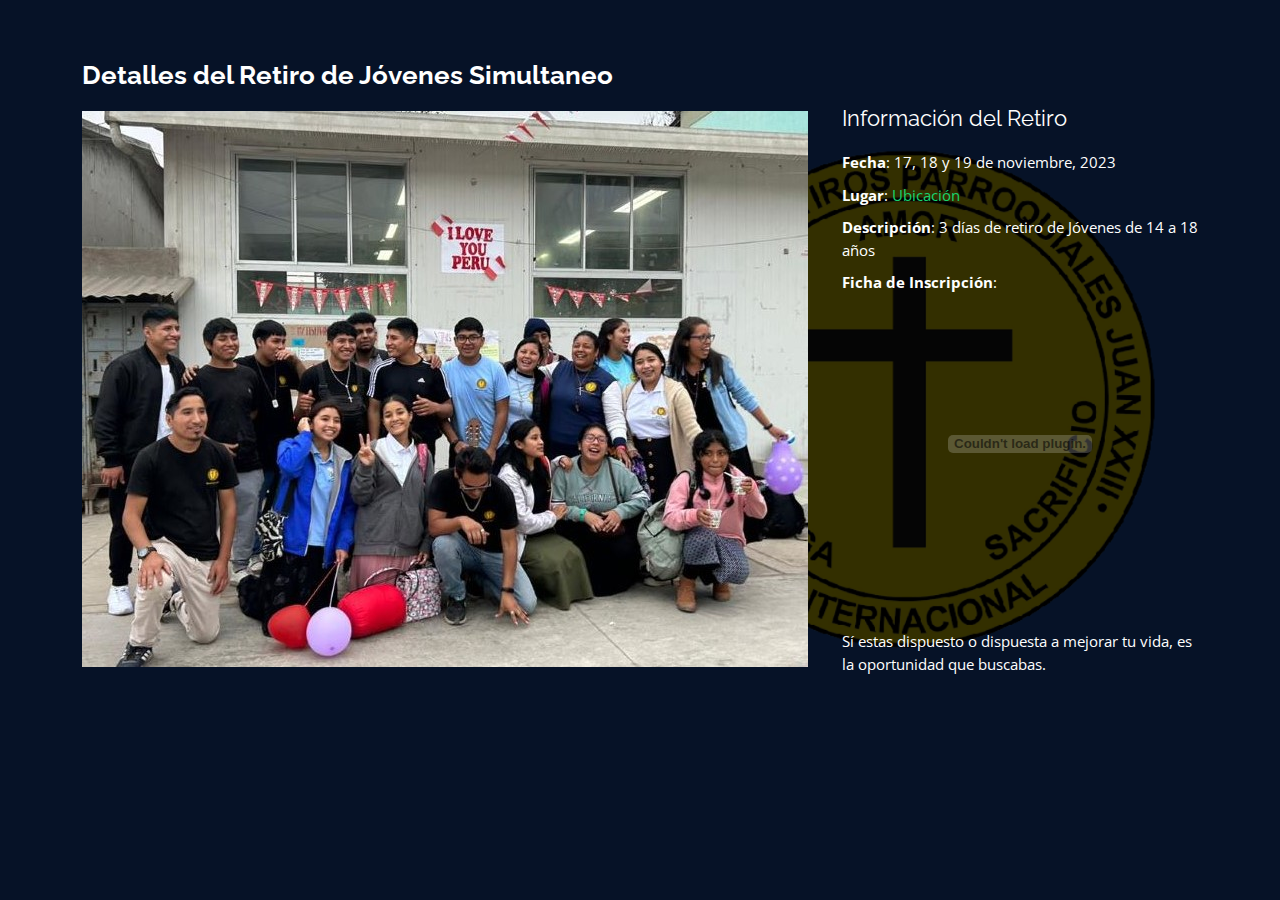
<file: portfolio-details.html>
<!DOCTYPE html>
<html lang="en">

<head>
  <meta charset="utf-8">
  <meta content="width=device-width, initial-scale=1.0" name="viewport">

  <title>Detalles de los retiros</title>
  <meta content="" name="description">
  <meta content="" name="keywords">

  <!-- Favicons -->
  <link href="assets/img/favicon.png" rel="icon">
  <link href="assets/img/apple-touch-icon.png" rel="apple-touch-icon">

  <!-- Google Fonts -->
  <link href="https://fonts.googleapis.com/css?family=Open+Sans:300,300i,400,400i,600,600i,700,700i|Raleway:300,300i,400,400i,500,500i,600,600i,700,700i|Poppins:300,300i,400,400i,500,500i,600,600i,700,700i" rel="stylesheet">

  <!-- Vendor CSS Files -->
  <link href="assets/vendor/bootstrap/css/bootstrap.min.css" rel="stylesheet">
  <link href="assets/vendor/bootstrap-icons/bootstrap-icons.css" rel="stylesheet">
  <link href="assets/vendor/boxicons/css/boxicons.min.css" rel="stylesheet">
  <link href="assets/vendor/glightbox/css/glightbox.min.css" rel="stylesheet">
  <link href="assets/vendor/remixicon/remixicon.css" rel="stylesheet">
  <link href="assets/vendor/swiper/swiper-bundle.min.css" rel="stylesheet">

  <!-- Template Main CSS File -->
  <link href="assets/css/style.css" rel="stylesheet">

  <!-- =======================================================
  * Template Name: Personal
  * Updated: Sep 18 2023 with Bootstrap v5.3.2
  * Template URL: https://bootstrapmade.com/personal-free-resume-bootstrap-template/
  * Author: BootstrapMade.com
  * License: https://bootstrapmade.com/license/
  ======================================================== -->
</head>

<body>

  <main id="main">

    <!-- ======= Portfolio Details ======= -->
    <div id="portfolio-details" class="portfolio-details">
      <div class="container">

        <div class="row">

          <div class="col-lg-8">
            <h2 class="portfolio-title">Detalles del Retiro de Jóvenes Simultaneo</h2>

            <div class="portfolio-details-slider swiper">
              <div class="swiper-wrapper align-items-center">
                <div>
                  <img src="assets/img/portfolio/simultaneo2.jpg" alt="">
                </div>
              </div>
            </div>
          </div>

          <div class="col-lg-4 portfolio-info">
            <h3>Información del Retiro</h3>
            <ul>
              <li><strong>Fecha</strong>: 17, 18 y 19 de noviembre, 2023</li>
              <li><strong>Lugar</strong>:<a href="https://maps.app.goo.gl/MuVT5JoaiKRLEoRS9" target="_blank"> Ubicación </a> </li>
              <li><strong>Descripción</strong>: 3 días de retiro de Jóvenes de 14 a 18 años</li>
              <li><strong>Ficha de Inscripción</strong>:<embed src="assets/docs/Ficha_de_inscripción_retiro_juan23.pdf" type="application/pdf" width="100%" height="300px" /> <!--<a src="assets/docs/REGLAMENTO_GRADOS_TITULOS_2020.pdf" target="_blank"> Ficha</a>--></li>
            </ul>
            <p>
              Sí estas dispuesto o dispuesta a mejorar tu vida, es la oportunidad que buscabas.
            </p>
          </div>
        </div>

      </div>
    </div><!-- End Portfolio Details -->

  </main><!-- End #main -->

  <!--Derechos de autor
  <div class="credits">
    <!-- All the links in the footer should remain intact. -->
    <!-- You can delete the links only if you purchased the pro version. -->
    <!-- Licensing information: https://bootstrapmade.com/license/ -->
    <!-- Purchase the pro version with working PHP/AJAX contact form: https://bootstrapmade.com/personal-free-resume-bootstrap-template/ 
    Designed by <a href="https://bootstrapmade.com/">BootstrapMade</a>
  </div>-->

  <!-- Vendor JS Files -->
  <script src="assets/vendor/purecounter/purecounter_vanilla.js"></script>
  <script src="assets/vendor/bootstrap/js/bootstrap.bundle.min.js"></script>
  <script src="assets/vendor/glightbox/js/glightbox.min.js"></script>
  <script src="assets/vendor/isotope-layout/isotope.pkgd.min.js"></script>
  <script src="assets/vendor/swiper/swiper-bundle.min.js"></script>
  <script src="assets/vendor/waypoints/noframework.waypoints.js"></script>
  <script src="assets/vendor/php-email-form/validate.js"></script>

  <!-- Template Main JS File -->
  <script src="assets/js/main.js"></script>

</body>

</html>
</file>
<file: assets/css/style.css>
/**
* Template Name: Personal
* Updated: Sep 18 2023 with Bootstrap v5.3.2
* Template URL: https://bootstrapmade.com/personal-free-resume-bootstrap-template/
* Author: BootstrapMade.com
* License: https://bootstrapmade.com/license/
*/

/*--------------------------------------------------------------
# General
--------------------------------------------------------------*/
body {
  font-family: "Open Sans", sans-serif;
  background-color: #1e5dc3;
  color: #fff;
  position: relative;
  background: transparent;
}
body::before {
  content: "";
  position: fixed;
  background: #1e5dc3 url("../img/logo2.png") top right no-repeat;
  background-size: cover;
  left: 0;
  right: 0;
  top: 0;
  height: 100vh;
  z-index: -1;
}

@media (min-width: 1024px) {
  body::before {
    background-size: cover;
    background-attachment: fixed;
  }
}

@media (max-width: 768px) {
  body::before {
    background-size: 730px 290px;
    background-position: top right;
  }
}


a {
  color: #18d26e;
  text-decoration: none;
}

a:hover {
  color: #35e888;
  text-decoration: none;
}

h1,
h2,
h3,
h4,
h5,
h6 {
  font-family: "Raleway", sans-serif;
}

/*--------------------------------------------------------------
# Header
--------------------------------------------------------------*/
#header {
  transition: ease-in-out 0.3s;
  position: relative;
  height: 100vh;
  display: flex;
  align-items: center;
  z-index: 997;
  overflow-y: auto;
}

#header * {
  transition: ease-in-out 0.3s;
}

#header h1 {
  font-size: 48px;
  margin: 0;
  padding: 0;
  line-height: 1;
  font-weight: 700;
  font-family: "Poppins", sans-serif;
}

#header h1 a,
#header h1 a:hover {
  color: #fff;
  line-height: 1;
  display: inline-block;
}

#header h2 {
  font-size: 24px;
  margin-top: 20px;
  color: #fff;
}

#header h2 span {
  color: #fff;
  border-bottom: 2px solid #18d26e;
  padding-bottom: 6px;
}

#header img {
  padding: 0;
  margin: 0;
}

#header .social-links {
  margin-top: 40px;
  display: flex;
}

#header .social-links a {
  font-size: 16px;
  display: flex;
  justify-content: center;
  align-items: center;
  background: rgba(255, 255, 255, 0.1);
  color: #fff;
  line-height: 1;
  margin-right: 8px;
  border-radius: 50%;
  width: 40px;
  height: 40px;
}

#header .social-links a:hover {
  background: #18d26e;
}

@media (max-width: 992px) {
  #header h1 {
    font-size: 36px;
  }

  #header h2 {
    font-size: 20px;
    line-height: 30px;
  }

  #header .social-links {
    margin-top: 15px;
  }

  #header .container {
    display: flex;
    flex-direction: column;
    align-items: center;
  }
}

/* Header Top */
#header.header-top {
  height: 80px;
  position: fixed;
  left: 0;
  top: 0;
  right: 0;
  background: rgba(0, 0, 0, 0.9);
}

#header.header-top .social-links,
#header.header-top h2 {
  display: none;
}

#header.header-top h1 {
  margin-right: auto;
  font-size: 36px;
}

#header.header-top img {
  max-height: 60px;
  margin-right: 20px !important;
}

#header.header-top .container {
  display: flex;
  align-items: center;
}

#header.header-top .navbar {
  margin: 0;
}

@media (max-width: 768px) {
  #header.header-top {
    height: 60px;
  }

  #header.header-top h1 {
    font-size: 26px;
  }
}

.logo-juan23 {
  display:flex;
  flex-direction: column;
  align-items: center;
  justify-content: center;
}

/*--------------------------------------------------------------
# Navigation Menu
--------------------------------------------------------------*/
/**
* Desktop Navigation 
*/
.navbar {
  padding: 0;
  margin-top: 35px;
}

.navbar ul {
  margin: 0;
  padding: 0;
  display: flex;
  list-style: none;
  align-items: center;
}

.navbar li {
  position: relative;
}

.navbar li+li {
  margin-left: 30px;
}

.navbar a,
.navbar a:focus {
  display: flex;
  align-items: center;
  justify-content: space-between;
  padding: 0;
  font-family: "Poppins", sans-serif;
  font-size: 16px;
  font-weight: 400;
  color: rgba(255, 255, 255, 0.7);
  white-space: nowrap;
  transition: 0.3s;
}

.navbar a i,
.navbar a:focus i {
  font-size: 12px;
  line-height: 0;
  margin-left: 5px;
}

.navbar a:before {
  content: "";
  position: absolute;
  width: 0;
  height: 2px;
  bottom: -4px;
  left: 0;
  background-color: #18d26e;
  visibility: hidden;
  width: 0px;
  transition: all 0.3s ease-in-out 0s;
}

.navbar a:hover:before,
.navbar li:hover>a:before,
.navbar .active:before {
  visibility: visible;
  width: 25px;
}

.navbar a:hover,
.navbar .active,
.navbar .active:focus,
.navbar li:hover>a {
  color: #fff;
}

/**
* Mobile Navigation 
*/
.mobile-nav-toggle {
  color: #fff;
  font-size: 28px;
  cursor: pointer;
  display: none;
  line-height: 0;
  transition: 0.5s;
  position: fixed;
  right: 15px;
  top: 15px;
}

@media (max-width: 991px) {
  .mobile-nav-toggle {
    display: block;
  }

  .navbar ul {
    display: none;
  }
}

.navbar-mobile {
  position: fixed;
  overflow: hidden;
  top: 0;
  right: 0;
  left: 0;
  bottom: 0;
  background: rgba(0, 0, 0, 0.9);
  transition: 0.3s;
  z-index: 999;
  margin-top: 0;
}

.navbar-mobile .mobile-nav-toggle {
  position: absolute;
  top: 15px;
  right: 15px;
}

.navbar-mobile ul {
  display: block;
  position: absolute;
  top: 55px;
  right: 15px;
  bottom: 45px;
  left: 15px;
  padding: 10px 0;
  overflow-y: auto;
  transition: 0.3s;
  border: 2px solid rgba(255, 255, 255, 0.2);
}

.navbar-mobile li {
  padding: 12px 20px;
}

.navbar-mobile li+li {
  margin: 0;
}

.navbar-mobile a,
.navbar-mobile a:focus {
  font-size: 16px;
  position: relative;
}

/*--------------------------------------------------------------
# Sections General
--------------------------------------------------------------*/
section {
  overflow: hidden;
  position: absolute;
  width: 100%;
  top: 140px;
  bottom: 100%;
  opacity: 0;
  transition: ease-in-out 0.4s;
  z-index: 2;
}

section.section-show {
  top: 100px;
  bottom: auto;
  opacity: 1;
  padding-bottom: 45px;
}

section .container {
  background: rgba(0, 0, 0, 0.9);
  padding: 30px;
}

@media (max-width: 768px) {
  section {
    top: 120px;
  }

  section.section-show {
    top: 80px;
  }
}

.section-title h2 {
  font-size: 14px;
  font-weight: 500;
  padding: 0;
  line-height: 1px;
  margin: 0 0 20px 0;
  letter-spacing: 2px;
  text-transform: uppercase;
  color: #aaaaaa;
  font-family: "Poppins", sans-serif;
}

.section-title h2::after {
  content: "";
  width: 120px;
  height: 1px;
  display: inline-block;
  background: #4ceb95;
  margin: 4px 10px;
}

.section-title p {
  margin: 0;
  margin: -15px 0 15px 0;
  font-size: 36px;
  font-weight: 700;
  text-transform: uppercase;
  font-family: "Poppins", sans-serif;
  color: #fff;
}

/*--------------------------------------------------------------
# About
--------------------------------------------------------------*/
.about-me .content h3 {
  font-weight: 700;
  font-size: 26px;
  color: #18d26e;
}

.about-me .content ul {
  list-style: none;
  padding: 0;
}

.about-me .content ul li {
  margin-bottom: 20px;
  display: flex;
  align-items: center;
}

.about-me .content ul strong {
  margin-right: 10px;
}

.about-me .content ul i {
  font-size: 16px;
  margin-right: 5px;
  color: #18d26e;
  line-height: 0;
}

.about-me .content p:last-child {
  margin-bottom: 0;
}

/*--------------------------------------------------------------
# Counts
--------------------------------------------------------------*/
.counts {
  padding: 70px 0 60px;
}

.counts .count-box {
  padding: 30px 30px 25px 30px;
  width: 100%;
  position: relative;
  text-align: center;
  background: rgba(255, 255, 255, 0.08);
}

.counts .count-box i {
  position: absolute;
  top: -25px;
  left: 50%;
  transform: translateX(-50%);
  font-size: 24px;
  background: rgba(255, 255, 255, 0.1);
  padding: 12px;
  color: #18d26e;
  border-radius: 50px;
  line-height: 0;
}

.counts .count-box span {
  font-size: 36px;
  display: block;
  font-weight: 600;
  color: #fff;
}

.counts .count-box p {
  padding: 0;
  margin: 0;
  font-family: "Raleway", sans-serif;
  font-size: 14px;
}

/*--------------------------------------------------------------
# Skills
--------------------------------------------------------------*/
.image{
  display: block;
  height: 100px;
  width: 800px;
  background:none;
}
.image img{
  height: 80px;
  width:100px;
  border-radius: 50%;
  border:2px solid #fff;
  margin-left: 20px;
  margin-right: 15px;
}

.skills .progress {
  height: 60px;
  display: block;
  background: none;
  border-radius: 0;
}

.skills .progress .skill {
  padding: 10px 0;
  margin: 0;
  text-transform: uppercase;
  display: block;
  font-weight: 600;
  font-family: "Poppins", sans-serif;
  color: #fff;
}

.skills .progress .skill .val {
  float: right;
  font-style: normal;
}

.skills .progress-bar-wrap {
  background: rgba(255, 255, 255, 0.2);
}

.skills .progress-bar {
  width: 1px;
  height: 10px;
  transition: 0.9s;
  background-color: #18d26e;
}

/*--------------------------------------------------------------
# Interests
--------------------------------------------------------------*/
.interests .icon-box {
  display: flex;
  align-items: center;
  padding: 20px;
  background: rgba(255, 255, 255, 0.08);
  transition: ease-in-out 0.3s;
}

.interests .icon-box i {
  font-size: 32px;
  padding-right: 10px;
  line-height: 1;
}

.interests .icon-box h3 {
  font-weight: 700;
  margin: 0;
  padding: 0;
  line-height: 1;
  font-size: 16px;
  color: #fff;
}

.interests .icon-box:hover {
  background: rgba(255, 255, 255, 0.12);
}

/*--------------------------------------------------------------
# Testimonials
--------------------------------------------------------------*/
.testimonials .testimonials-carousel,
.testimonials .testimonials-slider {
  overflow: hidden;
}

.testimonials .testimonial-item {
  box-sizing: content-box;
  min-height: 320px;
}

.testimonials .testimonial-item .testimonial-img {
  width: 90px;
  border-radius: 50%;
  margin: -40px 0 0 40px;
  position: relative;
  z-index: 2;
  border: 6px solid rgba(255, 255, 255, 0.12);
}

.testimonials .testimonial-item h3 {
  font-size: 18px;
  font-weight: bold;
  margin: 10px 0 5px 45px;
  color: #fff;
}

.testimonials .testimonial-item h4 {
  font-size: 14px;
  color: #999;
  margin: 0 0 0 45px;
}

.testimonials .testimonial-item .quote-icon-left,
.testimonials .testimonial-item .quote-icon-right {
  color: rgba(255, 255, 255, 0.25);
  font-size: 26px;
}

.testimonials .testimonial-item .quote-icon-left {
  display: inline-block;
  left: -5px;
  position: relative;
}

.testimonials .testimonial-item .quote-icon-right {
  display: inline-block;
  right: -5px;
  position: relative;
  top: 10px;
}

.testimonials .testimonial-item p {
  font-style: italic;
  margin: 0 15px 0 15px;
  padding: 20px 20px 60px 20px;
  background: rgba(255, 255, 255, 0.1);
  position: relative;
  border-radius: 6px;
  position: relative;
  z-index: 1;
}

.testimonials .swiper-pagination {
  margin-top: 20px;
  position: relative;
}

.testimonials .swiper-pagination .swiper-pagination-bullet {
  width: 12px;
  height: 12px;
  opacity: 1;
  background-color: rgba(255, 255, 255, 0.3);
}

.testimonials .swiper-pagination .swiper-pagination-bullet-active {
  background-color: #18d26e;
}

/*--------------------------------------------------------------
# Resume
--------------------------------------------------------------*/
.resume .resume-title {
  font-size: 26px;
  font-weight: 700;
  margin-top: 20px;
  margin-bottom: 20px;
  color: #fff;
}

.resume .resume-item {
  padding: 0 0 20px 20px;
  margin-top: -2px;
  border-left: 2px solid rgba(255, 255, 255, 0.2);
  position: relative;
}

.resume .resume-item h4 {
  line-height: 18px;
  font-size: 18px;
  font-weight: 600;
  text-transform: uppercase;
  font-family: "Poppins", sans-serif;
  color: #18d26e;
  margin-bottom: 10px;
}

.resume .resume-item h5 {
  font-size: 16px;
  background: rgba(255, 255, 255, 0.15);
  padding: 5px 15px;
  display: inline-block;
  font-weight: 600;
  margin-bottom: 10px;
}

.resume .resume-item ul {
  padding-left: 20px;
}

.resume .resume-item ul li {
  padding-bottom: 10px;
}

.resume .resume-item:last-child {
  padding-bottom: 0;
}

.resume .resume-item::before {
  content: "";
  position: absolute;
  width: 16px;
  height: 16px;
  border-radius: 50px;
  left: -9px;
  top: 0;
  background: #18d26e;
  border: 2px solid #18d26e;
}

/*--------------------------------------------------------------
# Services
--------------------------------------------------------------*/
.services .icon-box {
  text-align: center;
  background: rgba(204, 204, 204, 0.1);
  padding: 80px 20px;
  transition: all ease-in-out 0.3s;
}

.services .icon-box .icon {
  margin: 0 auto;
  width: 64px;
  height: 64px;
  background: #18d26e;
  border-radius: 5px;
  transition: all 0.3s ease-out 0s;
  display: flex;
  align-items: center;
  justify-content: center;
  margin-bottom: 20px;
  transform-style: preserve-3d;
}

.services .icon-box .icon i {
  color: #fff;
  font-size: 28px;
}

.services .icon-box .icon::before {
  position: absolute;
  content: "";
  left: -8px;
  top: -8px;
  height: 100%;
  width: 100%;
  background: rgba(255, 255, 255, 0.15);
  border-radius: 5px;
  transition: all 0.3s ease-out 0s;
  transform: translateZ(-1px);
}

.services .icon-box h4 {
  font-weight: 700;
  margin-bottom: 15px;
  font-size: 24px;
}

.services .icon-box h4 a {
  color: #fff;
}

.services .icon-box p {
  line-height: 24px;
  font-size: 14px;
  margin-bottom: 0;
}

.services .icon-box:hover {
  background: #18d26e;
  border-color: #18d26e;
}

.services .icon-box:hover .icon {
  background: #fff;
}

.services .icon-box:hover .icon i {
  color: #18d26e;
}

.services .icon-box:hover .icon::before {
  background: #35e888;
}

.services .icon-box:hover h4 a,
.services .icon-box:hover p {
  color: #fff;
}

/*--------------------------------------------------------------
# Portfolio
--------------------------------------------------------------*/
.portfolio .portfolio-item {
  margin-bottom: 30px;
}

.portfolio #portfolio-flters {
  padding: 0;
  margin: 0 auto 15px auto;
  list-style: none;
  text-align: center;
  border-radius: 50px;
  padding: 2px 15px;
}

.portfolio #portfolio-flters li {
  cursor: pointer;
  display: inline-block;
  padding: 8px 16px 10px 16px;
  font-size: 14px;
  font-weight: 600;
  line-height: 1;
  text-transform: uppercase;
  color: #fff;
  background: rgba(255, 255, 255, 0.1);
  margin: 0 3px 10px 3px;
  transition: all 0.3s ease-in-out;
  border-radius: 4px;
}

.portfolio #portfolio-flters li:hover,
.portfolio #portfolio-flters li.filter-active {
  background: #18d26e;
}

.portfolio #portfolio-flters li:last-child {
  margin-right: 0;
}

.portfolio .portfolio-wrap {
  transition: 0.3s;
  position: relative;
  overflow: hidden;
  z-index: 1;
  background: rgba(0, 0, 0, 0.6);
}

.portfolio .portfolio-wrap::before {
  content: "";
  background: rgba(0, 0, 0, 0.6);
  position: absolute;
  left: 30px;
  right: 30px;
  top: 30px;
  bottom: 30px;
  transition: all ease-in-out 0.3s;
  z-index: 2;
  opacity: 0;
}

.portfolio .portfolio-wrap .portfolio-info {
  opacity: 0;
  position: absolute;
  top: 0;
  left: 0;
  right: 0;
  bottom: 0;
  text-align: center;
  z-index: 3;
  transition: all ease-in-out 0.3s;
  display: flex;
  flex-direction: column;
  justify-content: center;
  align-items: center;
}

.portfolio .portfolio-wrap .portfolio-info::before {
  display: block;
  content: "";
  width: 48px;
  height: 48px;
  position: absolute;
  top: 35px;
  left: 35px;
  border-top: 3px solid #fff;
  border-left: 3px solid #fff;
  transition: all 0.5s ease 0s;
  z-index: 9994;
}

.portfolio .portfolio-wrap .portfolio-info::after {
  display: block;
  content: "";
  width: 48px;
  height: 48px;
  position: absolute;
  bottom: 35px;
  right: 35px;
  border-bottom: 3px solid #fff;
  border-right: 3px solid #fff;
  transition: all 0.5s ease 0s;
  z-index: 9994;
}

.portfolio .portfolio-wrap .portfolio-info h4 {
  font-size: 20px;
  color: #fff;
  font-weight: 600;
}

.portfolio .portfolio-wrap .portfolio-info p {
  color: #ffffff;
  font-size: 14px;
  text-transform: uppercase;
  padding: 0;
  margin: 0;
}

.portfolio .portfolio-wrap .portfolio-links {
  text-align: center;
  z-index: 4;
}

.portfolio .portfolio-wrap .portfolio-links a {
  color: #fff;
  margin: 0 2px;
  font-size: 28px;
  display: inline-block;
  transition: 0.3s;
}

.portfolio .portfolio-wrap .portfolio-links a:hover {
  color: #63eda3;
}

.portfolio .portfolio-wrap:hover::before {
  top: 0;
  left: 0;
  right: 0;
  bottom: 0;
  opacity: 1;
}

.portfolio .portfolio-wrap:hover .portfolio-info {
  opacity: 1;
}

.portfolio .portfolio-wrap:hover .portfolio-info::before {
  top: 15px;
  left: 15px;
}

.portfolio .portfolio-wrap:hover .portfolio-info::after {
  bottom: 15px;
  right: 15px;
}

/*--------------------------------------------------------------
# Portfolio Details
--------------------------------------------------------------*/
.portfolio-details {
  padding-top: 40px;
  background: rgba(0, 0, 0, 0.8);
  position: fixed;
  left: 0;
  right: 0;
  top: 0;
  bottom: 0;
  overflow-y: auto;
}

.portfolio-details .container {
  padding-top: 20px;
  padding-bottom: 40px;
}

.portfolio-details .portfolio-title {
  font-size: 26px;
  font-weight: 700;
  margin-bottom: 20px;
}

.portfolio-details .portfolio-info {
  padding-top: 45px;
}

.portfolio-details .portfolio-info h3 {
  font-size: 22px;
  font-weight: 400;
  margin-bottom: 20px;
}

.portfolio-details .portfolio-info ul {
  list-style: none;
  padding: 0;
  font-size: 15px;
}

.portfolio-details .portfolio-info ul li+li {
  margin-top: 10px;
}

.portfolio-details .portfolio-info p {
  font-size: 15px;
  padding: 15px 0 0 0;
}

@media (max-width: 992px) {
  .portfolio-details .portfolio-info {
    padding-top: 20px;
  }
}

.portfolio-details .swiper-pagination {
  margin-top: 20px;
  position: relative;
}

.portfolio-details .swiper-pagination .swiper-pagination-bullet {
  width: 12px;
  height: 12px;
  opacity: 1;
  background-color: rgba(255, 255, 255, 0.3);
}

.portfolio-details .swiper-pagination .swiper-pagination-bullet-active {
  background-color: #18d26e;
}

/*--------------------------------------------------------------
# Contact
--------------------------------------------------------------*/
.contact .info-box {
  color: #444444;
  padding: 20px;
  width: 100%;
  background: rgba(255, 255, 255, 0.08);
}

.contact .info-box i.bx {
  font-size: 24px;
  color: #18d26e;
  border-radius: 50%;
  padding: 14px;
  float: left;
  background: rgba(255, 255, 255, 0.1);
}

.contact .info-box h3 {
  font-size: 20px;
  color: rgba(255, 255, 255, 0.5);
  font-weight: 700;
  margin: 10px 0 8px 68px;
}

.contact .info-box p {
  padding: 0;
  color: #fff;
  line-height: 24px;
  font-size: 14px;
  margin: 0 0 0 68px;
}

.contact .info-box .social-links {
  margin: 5px 0 0 68px;
  display: flex;
}

.contact .info-box .social-links a {
  font-size: 18px;
  display: inline-block;
  color: #fff;
  line-height: 1;
  margin-right: 12px;
  transition: 0.3s;
}

.contact .info-box .social-links a:hover {
  color: #18d26e;
}

.contact .php-email-form {
  padding: 30px;
  background: rgba(255, 255, 255, 0.08);
}

.contact .php-email-form .error-message {
  display: none;
  background: rgba(255, 255, 255, 0.08);
  background: #ed3c0d;
  text-align: left;
  padding: 15px;
  font-weight: 600;
}

.contact .php-email-form .error-message br+br {
  margin-top: 25px;
}

.contact .php-email-form .sent-message {
  display: none;
  background: rgba(255, 255, 255, 0.08);
  background: #18d26e;
  text-align: center;
  padding: 15px;
  font-weight: 600;
}

.contact .php-email-form .loading {
  display: none;
  background: rgba(255, 255, 255, 0.08);
  text-align: center;
  padding: 15px;
}

.contact .php-email-form .loading:before {
  content: "";
  display: inline-block;
  border-radius: 50%;
  width: 24px;
  height: 24px;
  margin: 0 10px -6px 0;
  border: 3px solid #18d26e;
  border-top-color: #eee;
  animation: animate-loading 1s linear infinite;
}

.contact .php-email-form input,
.contact .php-email-form textarea {
  border-radius: 0;
  box-shadow: none;
  font-size: 14px;
  background: rgba(255, 255, 255, 0.08);
  border: 0;
  transition: 0.3s;
  color: #fff;
}

.contact .php-email-form input:focus,
.contact .php-email-form textarea:focus {
  background-color: rgba(255, 255, 255, 0.11);
}

.contact .php-email-form input::-moz-placeholder,
.contact .php-email-form textarea::-moz-placeholder {
  color: rgba(255, 255, 255, 0.3);
  opacity: 1;
}

.contact .php-email-form input::placeholder,
.contact .php-email-form textarea::placeholder {
  color: rgba(255, 255, 255, 0.3);
  opacity: 1;
}

.contact .php-email-form input {
  padding: 10px 15px;
}

.contact .php-email-form textarea {
  padding: 12px 15px;
}

.contact .php-email-form button[type=submit] {
  background: #18d26e;
  border: 0;
  padding: 10px 30px;
  color: #fff;
  transition: 0.4s;
  border-radius: 4px;
}

.contact .php-email-form button[type=submit]:hover {
  background: #15bb62;
}

@keyframes animate-loading {
  0% {
    transform: rotate(0deg);
  }

  100% {
    transform: rotate(360deg);
  }
}

/*--------------------------------------------------------------
# Credits
--------------------------------------------------------------*/
.credits {
  position: fixed;
  right: 0;
  left: 0;
  bottom: 0;
  padding: 15px;
  text-align: right;
  font-size: 13px;
  color: #fff;
  z-index: 999999;
}

@media (max-width: 992px) {
  .credits {
    text-align: center;
    padding: 10px;
    background: rgba(0, 0, 0, 0.8);
  }
}

.credits a {
  color: #18d26e;
  transition: 0.3s;
}

.credits a:hover {
  color: #fff;
}
</file>
